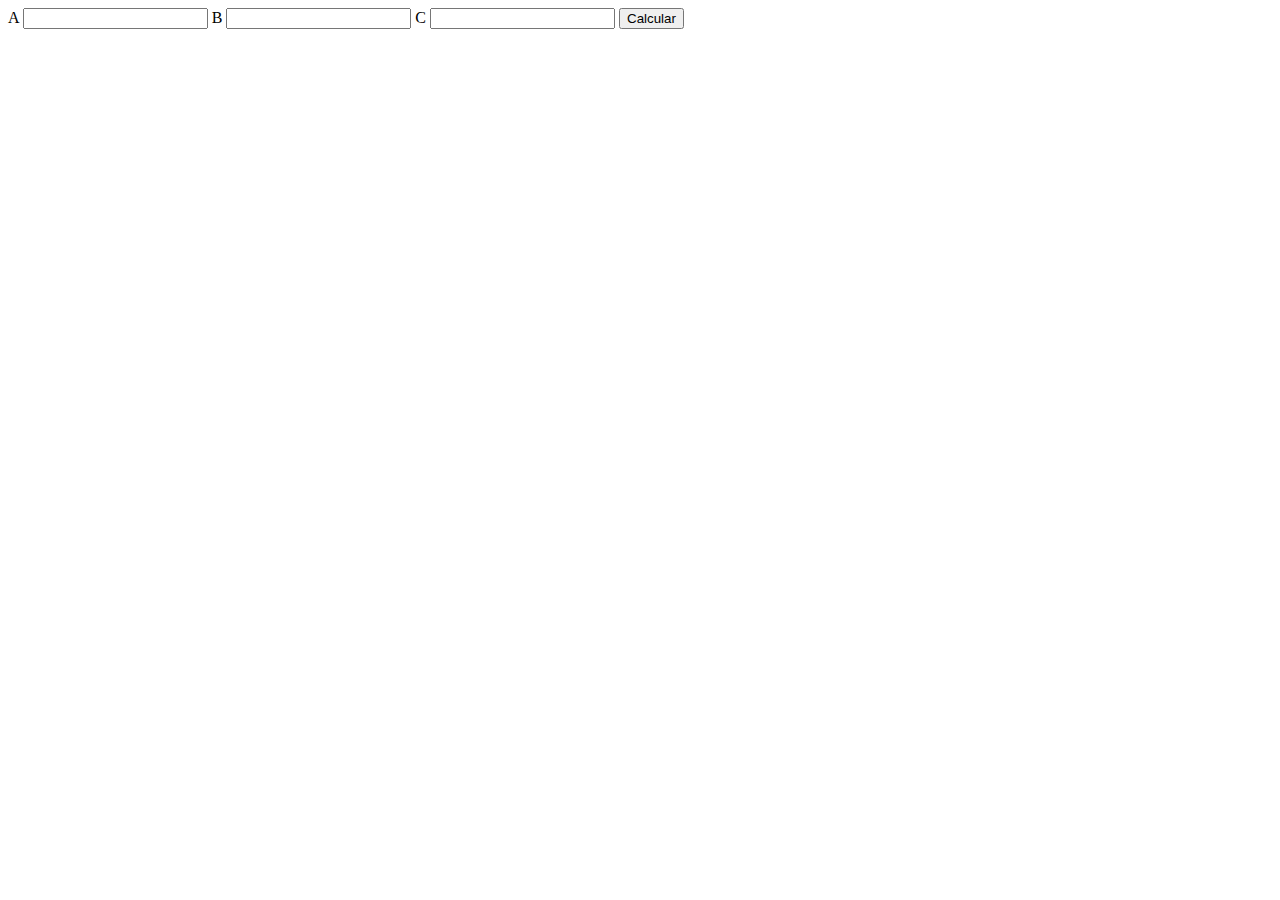
<file: Practico1 - PHP/ejercicio10/index.html>
<!DOCTYPE html>
<html lang="en">
<head>
    <meta charset="UTF-8">
    <meta name="viewport" content="width=device-width, initial-scale=1.0">
    <meta http-equiv="X-UA-Compatible" content="ie=edge">
    <title>Ejercicio10</title>
</head>
<body>
    <form id="formulario">
        A <input type="text" name="a"> 
        B <input type="text" name="b"> 
        C <input type="text" name="c"> 
        <button type="submit">Calcular</button>
    </form>
    <div id="resultado">
    </div>


    <script src="../jquery-3.2.1.min.js"></script>
    <script src="ajax.js"></script>
</body>
</html>
</file>
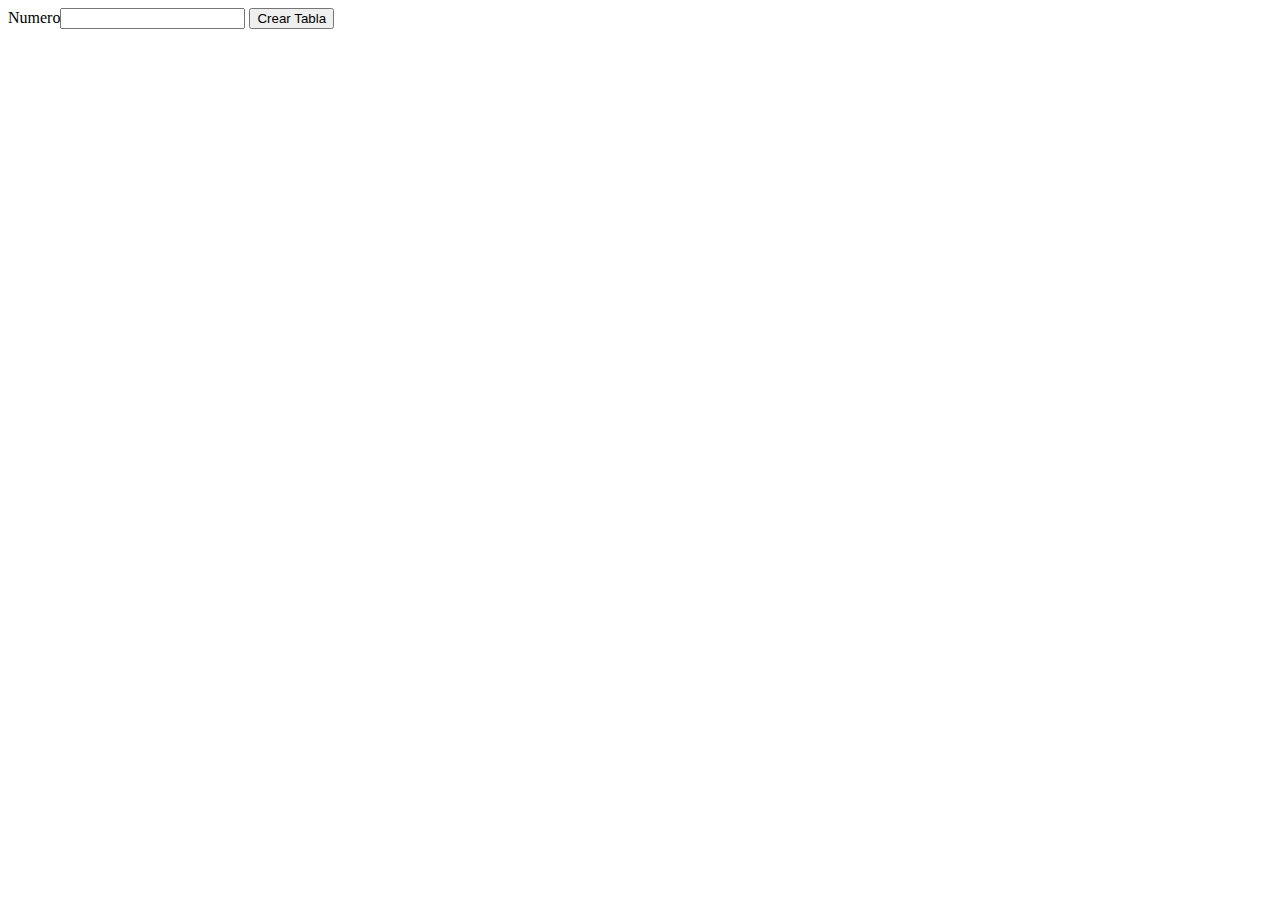
<file: Practico1 - PHP/ejercicio8/index.html>
<!DOCTYPE html>
<html lang="en">
<head>
    <meta charset="UTF-8">
    <meta name="viewport" content="width=device-width, initial-scale=1.0">
    <meta http-equiv="X-UA-Compatible" content="ie=edge">
    <title>Ejercicio8</title>
</head>
<body>
    <form id="formulario">
        Numero<input type="text" name="numero">
        <button type="submit">Crear Tabla</button> 
    </form>
    <table>

    </table>


    <script src="../jquery-3.2.1.min.js"></script>
    <script src="crearTabla.js"></script>
</body>
</html>
</file>
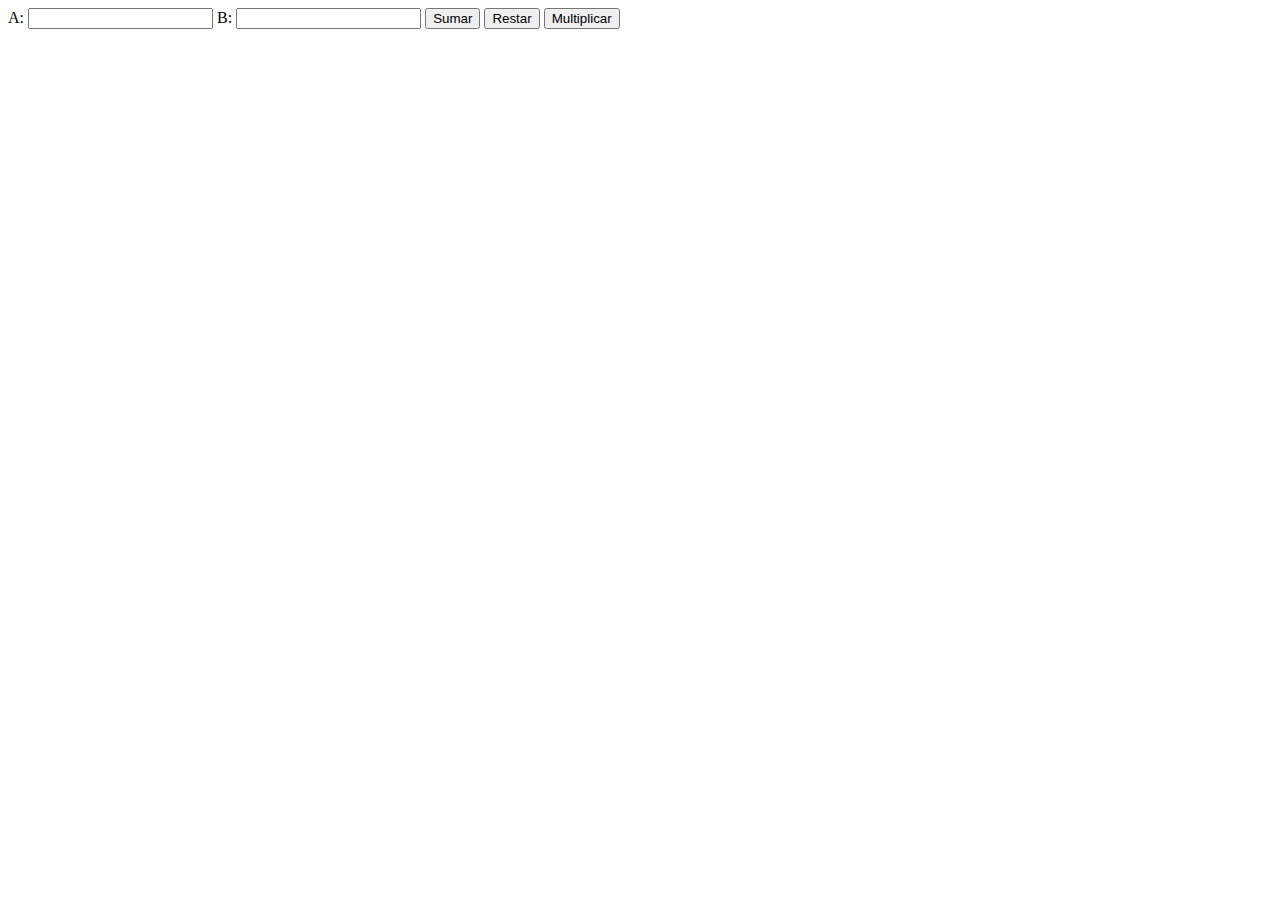
<file: Practico1 - PHP/ejercicio9/index.html>
<!DOCTYPE html>
<html lang="en">
    <head>
        <title>Ejercicio9</title>
        <meta charset="UTF-8">
        <meta name="viewport" content="width=device-width, initial-scale=1">
    </head>
    <body>
        <form>
                <label for="operando1">
                    A: 
                    <input type="text" id="operando1" name="a">
                </label>
                <label for="operando2">
                    B:
                    <input type="text" id="operando2" name="b">
                </label>

                <button type="button" id="sumar">Sumar</button>
                <button type="button" id="restar">Restar</button>
                <button type="button" id="multiplicar">Multiplicar</button>
        </form>
        <div id="response">

        </div>
        <script src="../jquery-3.2.1.min.js"></script>
        <script src="ajax.js"></script>
    </body>
</html>
</file>
